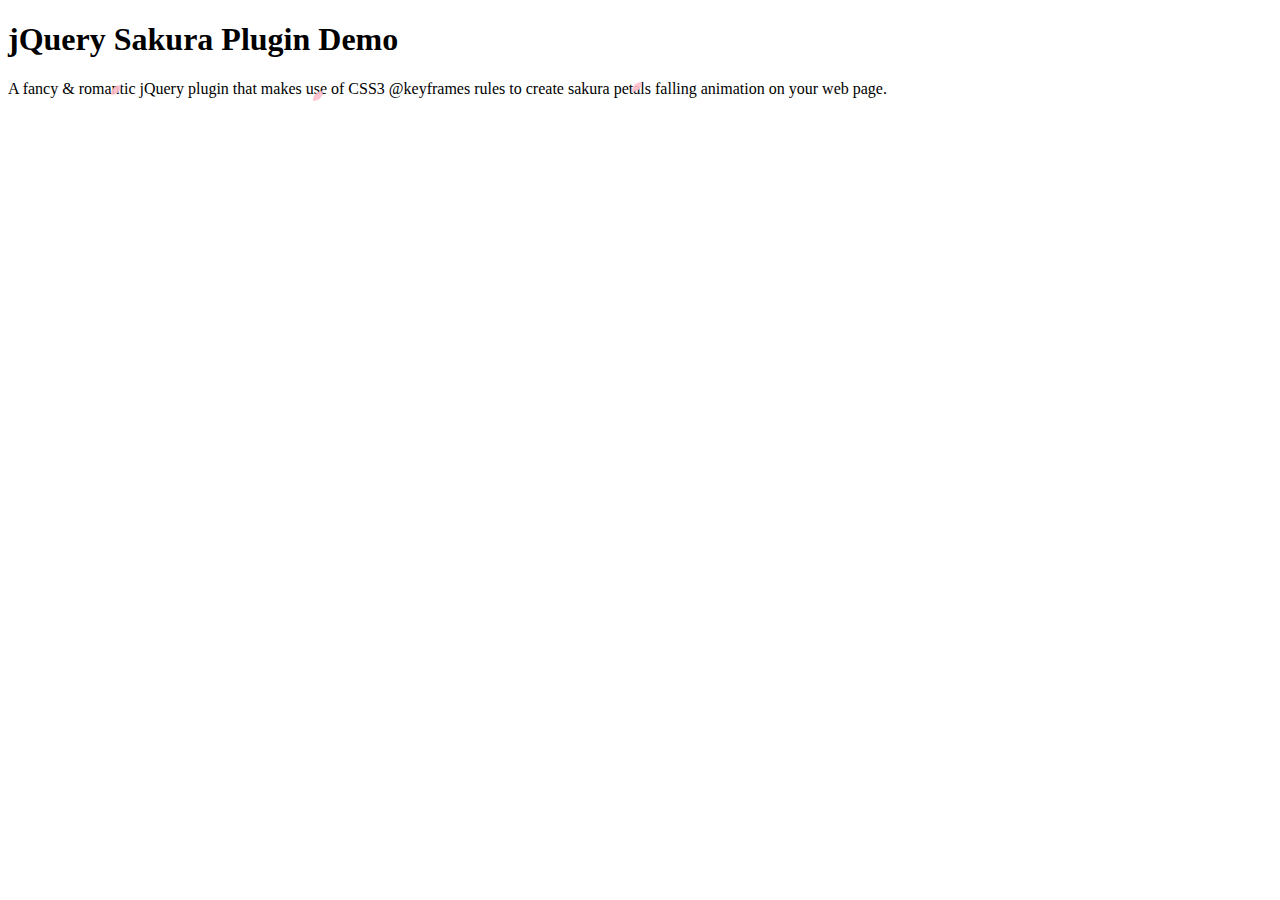
<file: app/assets/sakuraPetals/index.htm>
<!doctype html>
<html>
<head>
<meta charset="utf-8">
<title>jQuery Sakura Plugin Demo</title>
<link href="jquery-sakura.css" rel="stylesheet" type="text/css">
</head>

<body>
<h1>jQuery Sakura Plugin Demo</h1>
<p>A fancy &amp; romantic jQuery plugin that makes use of CSS3 @keyframes rules to create sakura petals falling animation on your web page.</p>
<p><div class="jquery-script-ads"><script type="text/javascript"><!--
google_ad_client = "ca-pub-2783044520727903";
/* jQuery_demo */
google_ad_slot = "2780937993";
google_ad_width = 728;
google_ad_height = 90;
//-->
</script>
<script type="text/javascript"
src="http://pagead2.googlesyndication.com/pagead/show_ads.js">
</script></div></p>
<script src="http://ajax.googleapis.com/ajax/libs/jquery/1.10.2/jquery.min.js"></script>
<script src="jquery-sakura.min.js"></script>
<script>
$(window).load(function () {
    $('body').sakura();
});
</script>
</body>
</html>
</file>
